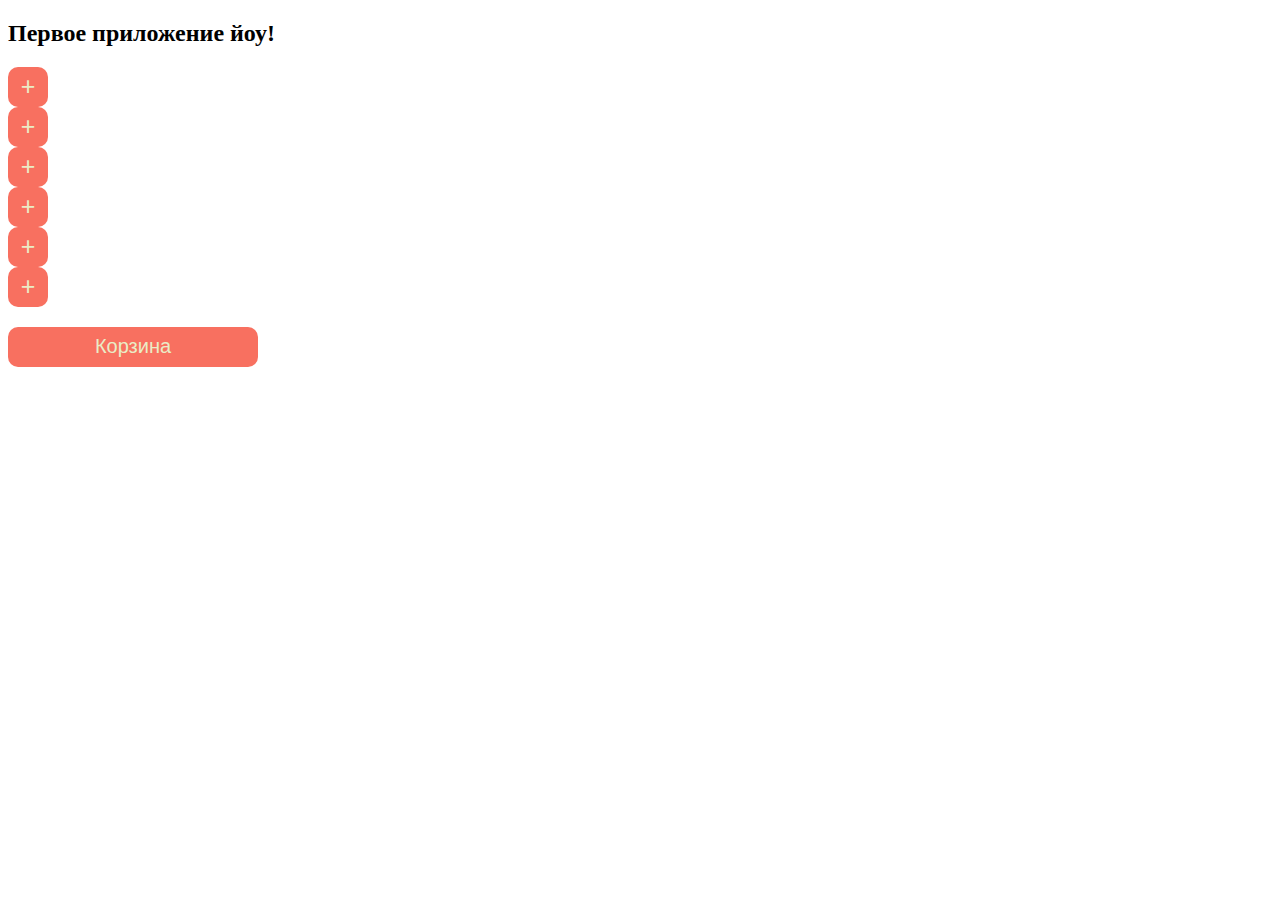
<file: index.html>
<!DOCTYPE html>
<html lang="en">
<head>
  <meta charset="UTF-8" />
  <meta name="viewport" content="width=device-width, initial-scale=1.0"/>
  <title>Mini App</title>
  <script src="https://telegram.org/js/telegram-web-app.js "></script>
  <link rel="stylesheet" href="style.css">
</head>
<body>

  <div class="wrapper">
    <h2>Первое приложение йоу!</h2>
    <div class="elements">
      <div class="rectangle"><button class="add">+</button></div>
      <div class="rectangle"><button class="add">+</button></div>
      <div class="rectangle"><button class="add">+</button></div>
      <div class="rectangle"><button class="add">+</button></div>
      <div class="rectangle"><button class="add">+</button></div>
      <div class="rectangle"><button class="add">+</button></div>
    </div>
  </div>

  <div class="baskets">
    <button class="basket" id="openCart">Корзина</button>
  </div>

  <script src="script.js"></script>
</body>
</html>
</file>
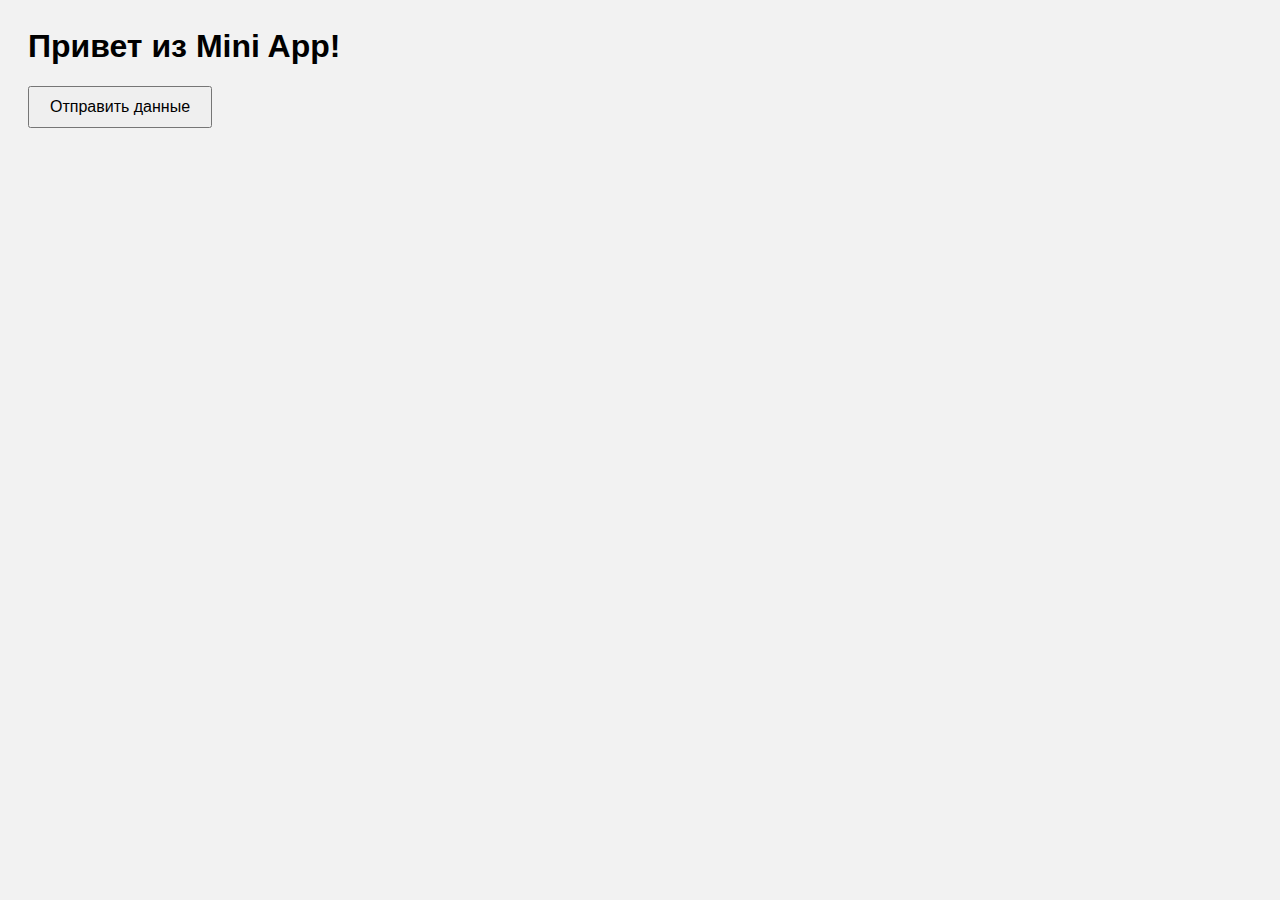
<file: app/index.html>
<html lang="en">
<head>
  <meta charset="UTF-8" />
  <meta name="viewport" content="width=device-width, initial-scale=1.0"/>
  <title>Mini App</title>
  <script src="https://telegram.org/js/telegram-web-app.js "></script>
  <script src="script.js" defer></script>
  <style>
    body {
      font-family: sans-serif;
      padding: 20px;
      background-color: #f2f2f2;
    }
    button {
      padding: 10px 20px;
      font-size: 16px;
    }
  </style>
</head>
<body>
  <h1>Привет из Mini App!</h1>
  <button id="sendDataBtn">Отправить данные</button>
</body>
</html>
</file>
<file: style.css>
.add {
  font-size: 25px;
  width: 40px; /* ✅ добавлены px */
  height: 40px; /* ✅ добавлены px */
  border-radius: 10px;
  border: none;
  margin-right: 10px;
  background-color: #F87060;
  text-align: center;
  color: #eaecc6;
}

.basket {
  margin-top: 20px; /* ✅ добавлен px */
  font-size: 20px;
  width: 250px; /* ✅ добавлены px */
  height: 40px; /* ✅ добавлены px */
  border-radius: 10px;
  border: none;
  margin-right: 10px;
  background-color: #F87060;
  text-align: center;
  color: #eaecc6;
}
</file>
